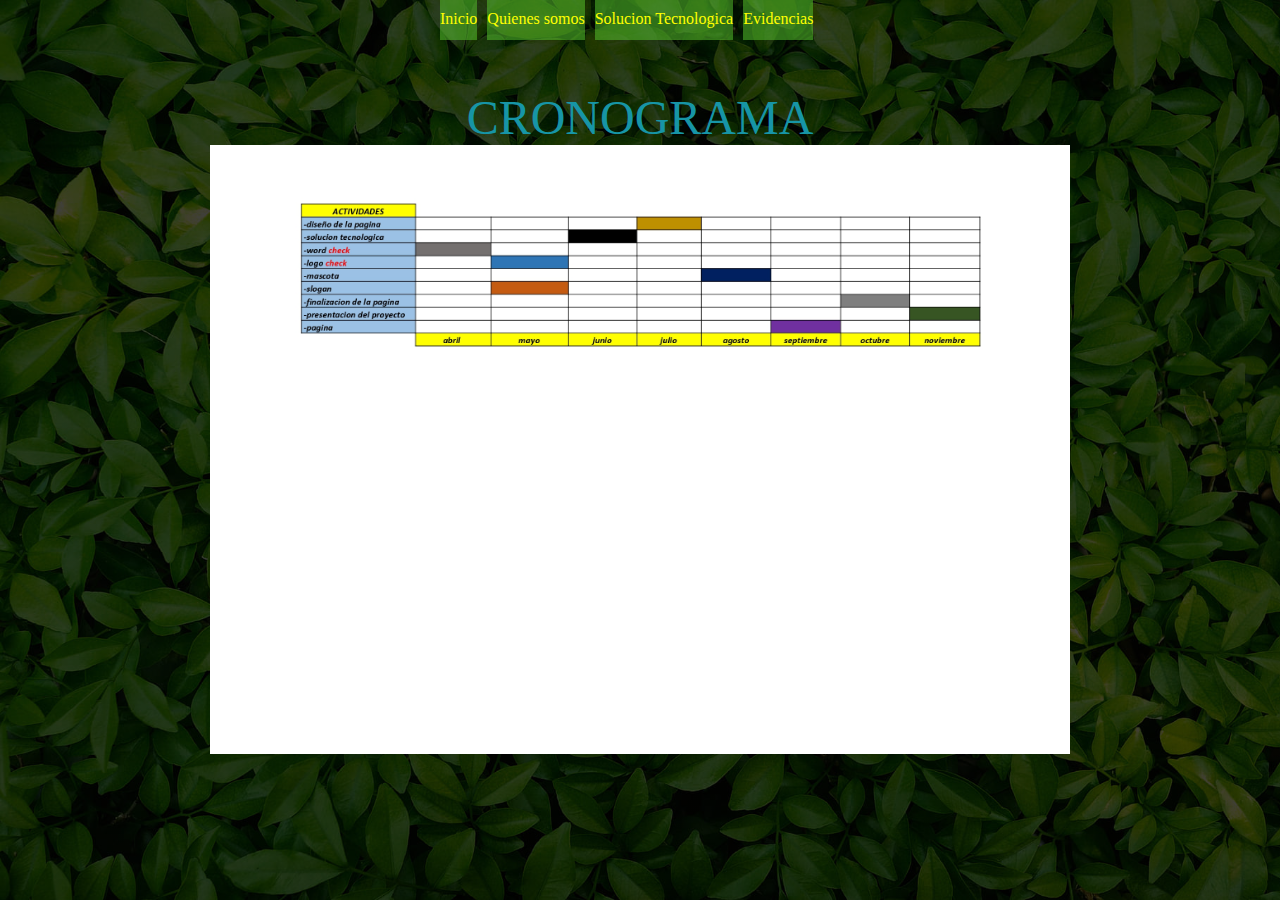
<file: Cronograma.html>
<html>

<head>
	<title>sowing the future</title>
	<link rel="stylesheet" href="Lau.css" />
</head>


<body
	Background="https://encrypted-tbn0.gstatic.com/images?q=tbn:ANd9GcRVYTptV8mwLVW5Ytpf0huik_4xCoXaWM21ibpHFDbL8-7EL2byG-g2f6d5eg&s">


	<div id="header">
		<ul class="nav">
			<li><a href="./inicio.html"> Inicio </a></li>


			<li><a href="./quienes somos.html"> Quienes somos</a>
				<ul>
					<li><a href="./Plan estrategico.html"> Plan estrategico </a>
						<ul>
							
						</ul>
					</li>
					<li><a href="./proyecto.html">proyecto</a>
						<ul>
							<li><a href="./Formulacion.html"> Formulacion </a>
								<ul>
							<li><a href="./Marco teorico.html"> Marco Teorico </a>
										<ul>
							<li><a href="./Marco legal.html"> Marco Legal </a>
												<ul>
							<li><a href=""> Cronograma </a>
														<ul>
															
														</ul>
													</li>
												</ul>
											</li>
										</ul>
									</li>
								</ul>
							</li>
						</ul>
					</li>
					<ul>


					</ul>
			</li>
		</ul>
		</li>
		<li><a href="./pregunta problema.html">  Solucion Tecnologica</a>


			<ul>

			</ul>
		</li>
		<li><a href="./evidencias.html"> Evidencias</a></li>

		</ul>
	</div>
	<br>
	<br>
	<br>
        <br>
        <br>
	<p style="font-size: 48px; color:hsl(187, 76%, 37%); font-family: Algerian; text-align: center;">
		CRONOGRAMA
	</p>
	                <center>
     <img src="./S-L.xlsx - Hoja1_page-0001.jpg" width="860px">
		</head>
		
		
		


</body>
</file>
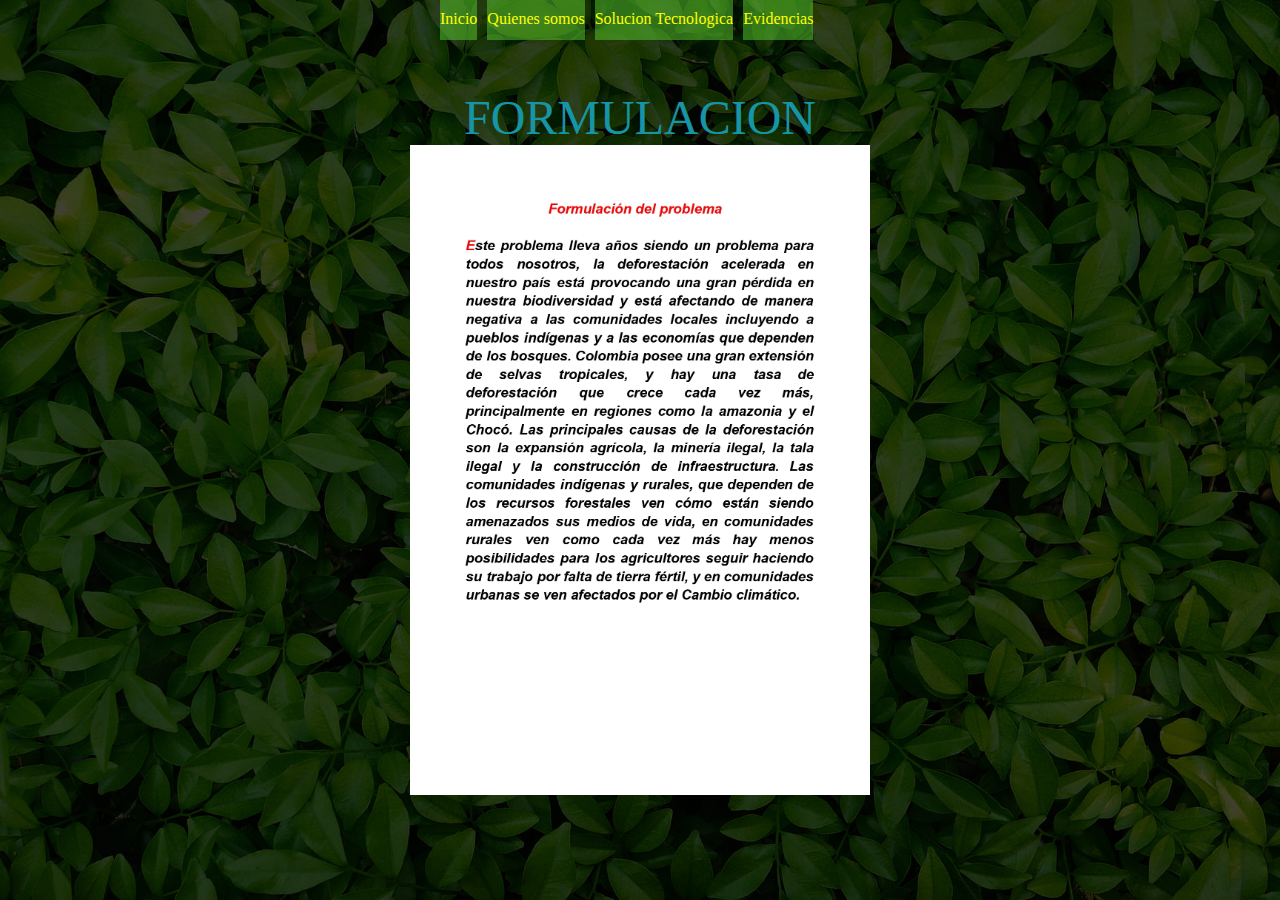
<file: Formulacion.html>
<html>

<head>
	<title>sowing the future</title>
	<link rel="stylesheet" href="Lau.css" />
</head>


<body
	Background="https://encrypted-tbn0.gstatic.com/images?q=tbn:ANd9GcRVYTptV8mwLVW5Ytpf0huik_4xCoXaWM21ibpHFDbL8-7EL2byG-g2f6d5eg&s">


	<div id="header">
		<ul class="nav">
			<li><a href="./inicio.html"> Inicio </a></li>


			<li><a href="./quienes somos.html"> Quienes somos</a>
				<ul>
					<li><a href="./Plan estrategico.html"> Plan estrategico </a>
						<ul>
							
						</ul>
					</li>
					<li><a href="./proyecto.html">proyecto</a>
						<ul>
							<li><a href=""> Formulacion </a>
								<ul>
							<li><a href="./Marco teorico.html"> Marco Teorico </a>
										<ul>
							<li><a href="./Marco legal.html"> Marco Legal </a>
												<ul>
							<li><a href="./Cronograma.html"> Cronograma </a>
														<ul>
															
														</ul>
													</li>
												</ul>
											</li>
										</ul>
									</li>
								</ul>
							</li>
						</ul>
					</li>
					<ul>


					</ul>
			</li>
		</ul>
		</li>
		<li><a href="./pregunta problema.html">  Solucion Tecnologica</a>


			<ul>

			</ul>
		</li>
		<li><a href="./evidencias.html"> Evidencias</a></li>

		</ul>
	</div>
	<br>
	<br>
	<br>
        <br>
        <br>
	<p style="font-size: 48px; color:hsl(187, 76%, 37%); font-family: Algerian; text-align: center;">
		FORMULACION
	</p>
                  <center>
    <img src="./Formulacion_page-0001.jpg" width="460px">
		
		
		


</body>
</file>
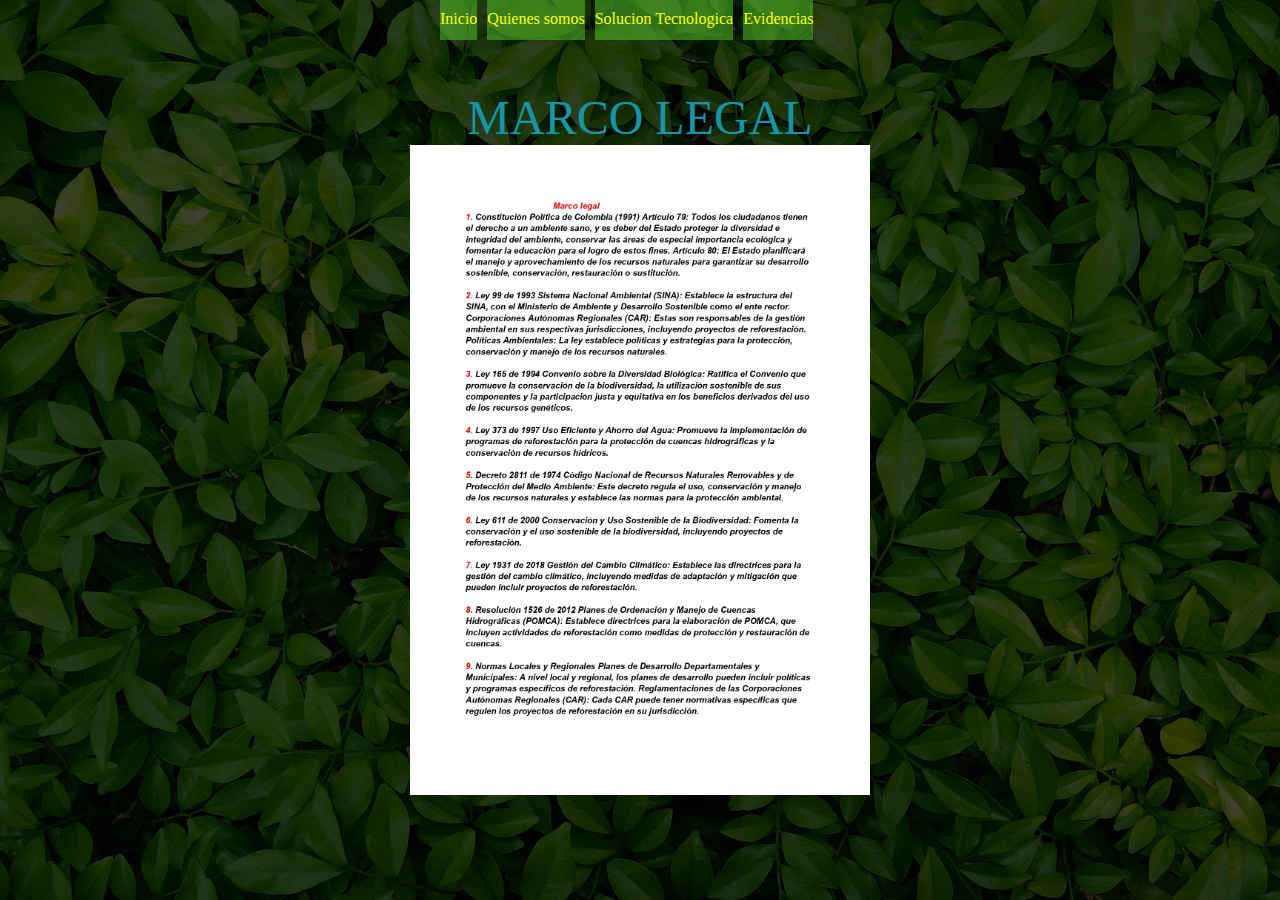
<file: Marco legal.html>
<html>

<head>
	<title>sowing the future</title>
	<link rel="stylesheet" href="Lau.css" />
</head>


<body
	Background="https://encrypted-tbn0.gstatic.com/images?q=tbn:ANd9GcRVYTptV8mwLVW5Ytpf0huik_4xCoXaWM21ibpHFDbL8-7EL2byG-g2f6d5eg&s">


	<div id="header">
		<ul class="nav">
			<li><a href="./inicio.html"> Inicio </a></li>


			<li><a href="./quienes somos.html"> Quienes somos</a>
				<ul>
					<li><a href="./Plan estrategico.html"> Plan estrategico </a>
						<ul>
							
						</ul>
					</li>
					<li><a href="./proyecto.html">proyecto</a>
						<ul>
							<li><a href="./Formulacion.html"> Formulacion </a>
								<ul>
							<li><a href="./Marco teorico.html"> Marco Teorico </a>
										<ul>
							<li><a href=""> Marco Legal </a>
												<ul>
							<li><a href="./Cronograma.html"> Cronograma </a>
														<ul>
															
														</ul>
													</li>
												</ul>
											</li>
										</ul>
									</li>
								</ul>
							</li>
						</ul>
					</li>
					<ul>


					</ul>
			</li>
		</ul>
		</li>
		<li><a href="./pregunta problema.html"> Solucion Tecnologica</a>


			<ul>

			</ul>
		</li>
		<li><a href="./evidencias.html"> Evidencias</a></li>

		</ul>
	</div>
	<br>
	<br>
	<br>
        <br>
        <br>
	<p style="font-size: 48px; color:hsl(187, 76%, 37%); font-family: Algerian; text-align: center;">
		MARCO LEGAL
	</p>

		</head>
		            <center>
		<img src="./Marco legal_page-0001.jpg" width="460px">
		


</body>
</file>
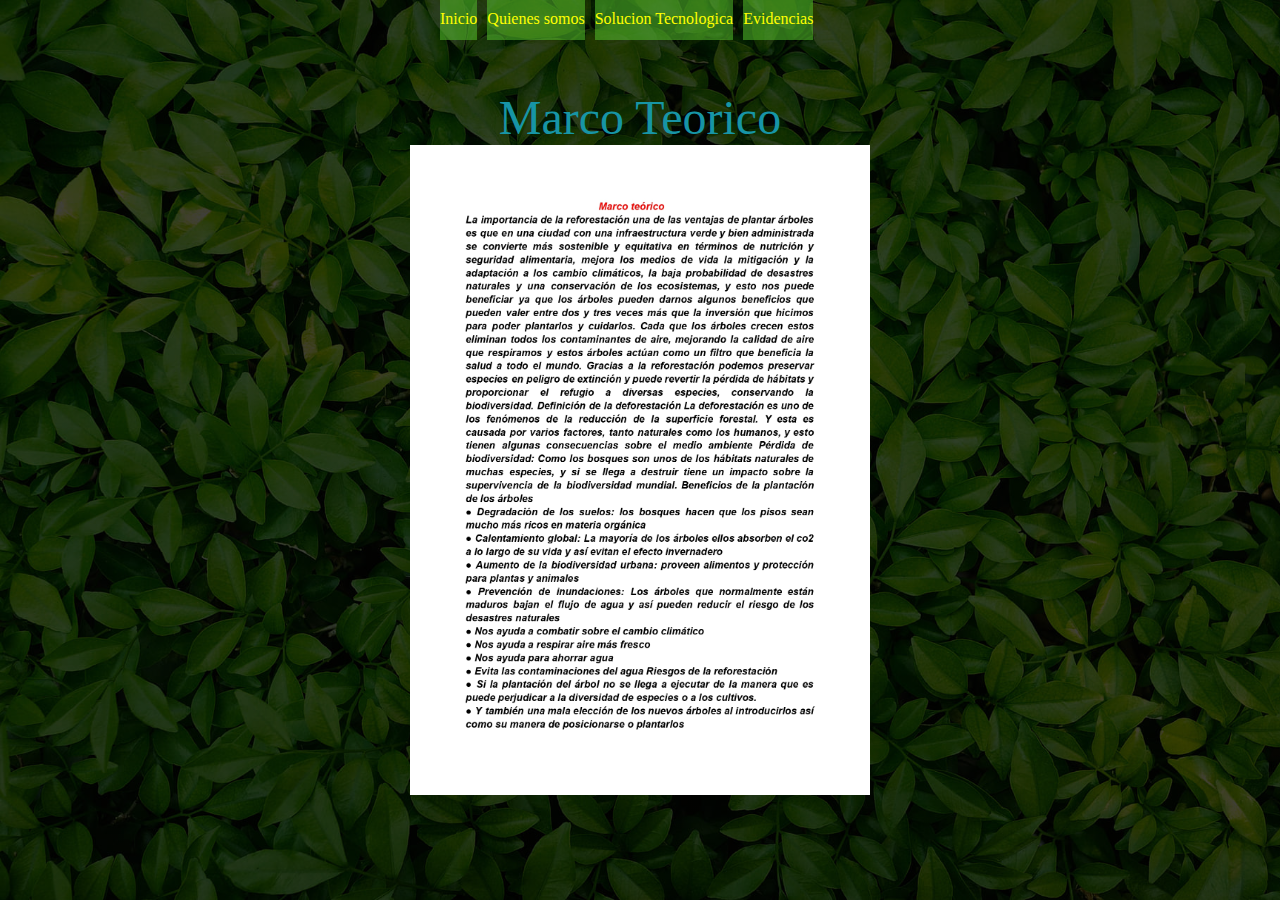
<file: Marco teorico.html>
<html>

<head>
	<title>sowing the future</title>
	<link rel="stylesheet" href="Lau.css" />
</head>


<body
	Background="https://encrypted-tbn0.gstatic.com/images?q=tbn:ANd9GcRVYTptV8mwLVW5Ytpf0huik_4xCoXaWM21ibpHFDbL8-7EL2byG-g2f6d5eg&s">


	<div id="header">
		<ul class="nav">
			<li><a href="./inicio.html"> Inicio </a></li>


			<li><a href="./quienes somos.html"> Quienes somos</a>
				<ul>
					<li><a href="./Plan estrategico.html"> Plan estrategico </a>
						<ul>
							
						</ul>
					</li>
					<li><a href="./proyecto.html">proyecto</a>
						<ul>
							<li><a href="./Formulacion.html"> Formulacion </a>
								<ul>
							<li><a href="file:///C:/Users/pc1/Downloads/Marco%20te%C3%B3rico.pdf" width="600px"> Marco Teorico </a>
										<ul>
							<li><a href="./Marco legal.html"> Marco Legal </a>
												<ul>
							<li><a href="./Cronograma.html"> Cronograma </a>
														<ul>
															
														</ul>
													</li>
												</ul>
											</li>
										</ul>
									</li>
								</ul>
							</li>
						</ul>
					</li>
					<ul>


					</ul>
			</li>
		</ul>
		</li>
		<li><a href="./pregunta problema.html">  Solucion Tecnologica</a>


			<ul>

			</ul>
		</li>
		<li><a href="./evidencias.html"> Evidencias</a></li>

		</ul>
	</div>
	<br>
	<br>
	<br>
        <br>
        <br>
	<p style="font-size: 48px; color:hsl(187, 76%, 37%); font-family: Algerian; text-align: center;">
		Marco Teorico
	</p>
                            <center>
     <img src="./Marco teorico_page-0001.jpg" width="460px">
				
		
		
		
		


</body>
</head>
</file>
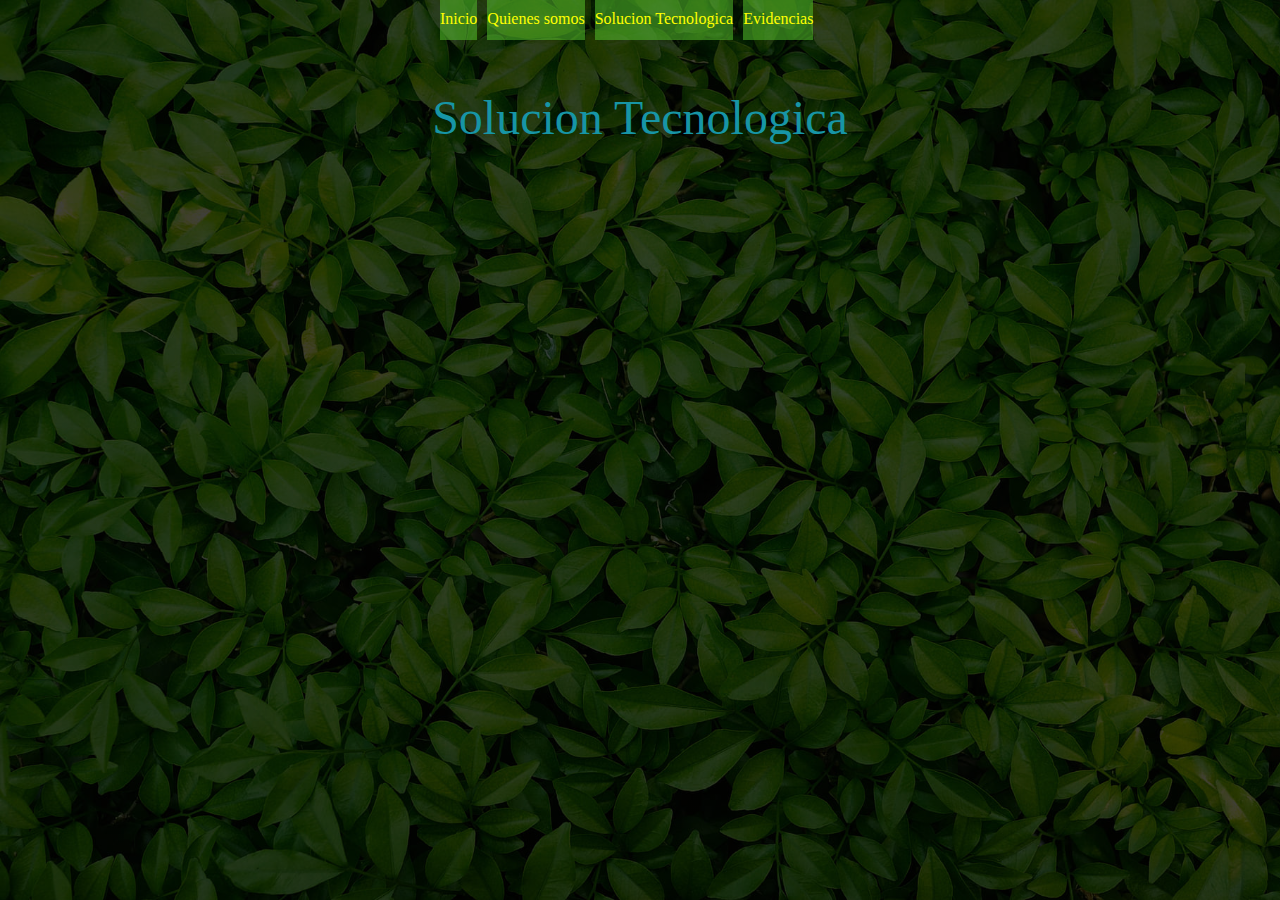
<file: pregunta problema.html>
<html>

<head>
	<title>sowing the future</title>
	<link rel="stylesheet" href="Lau.css" />
</head>


<body
	Background="https://encrypted-tbn0.gstatic.com/images?q=tbn:ANd9GcRVYTptV8mwLVW5Ytpf0huik_4xCoXaWM21ibpHFDbL8-7EL2byG-g2f6d5eg&s">


	<div id="header">
		<ul class="nav">
			<li><a href="./inicio.html"> Inicio </a></li>


			<li><a href="./quienes somos.html"> Quienes somos</a>
				<ul>
					<li><a href="./Plan estrategico.html"> Plan estrategico </a>
						<ul>
							
						</ul>
					</li>
					<li><a href="./proyecto.html">proyecto</a>
						<ul>
							<li><a href="./Formulacion.html"> Formulacion </a>
								<ul>
							<li><a href="./Marco teorico.html"> Marco Teorico </a>
										<ul>
							<li><a href="./Marco legal.html"> Marco Legal </a>
												<ul>
							<li><a href="./Cronograma.html"> Cronograma </a>
														<ul>
															
														</ul>
													</li>
												</ul>
											</li>
										</ul>
									</li>
								</ul>
							</li>
						</ul>
					</li>
					<ul>


					</ul>
			</li>
		</ul>
		</li>
		<li><a href=""> Solucion Tecnologica</a>


			<ul>

			</ul>
		</li>
		<li><a href="./evidencias.html"> Evidencias</a></li>

		</ul>
	</div>
	<br>
	<br>
	<br>
        <br>
        <br>
	<p style="font-size: 48px; color:hsl(187, 76%, 37%); font-family: Algerian; text-align: center;">
		Solucion Tecnologica
	</p>

    
		
		
		


</body>
</file>
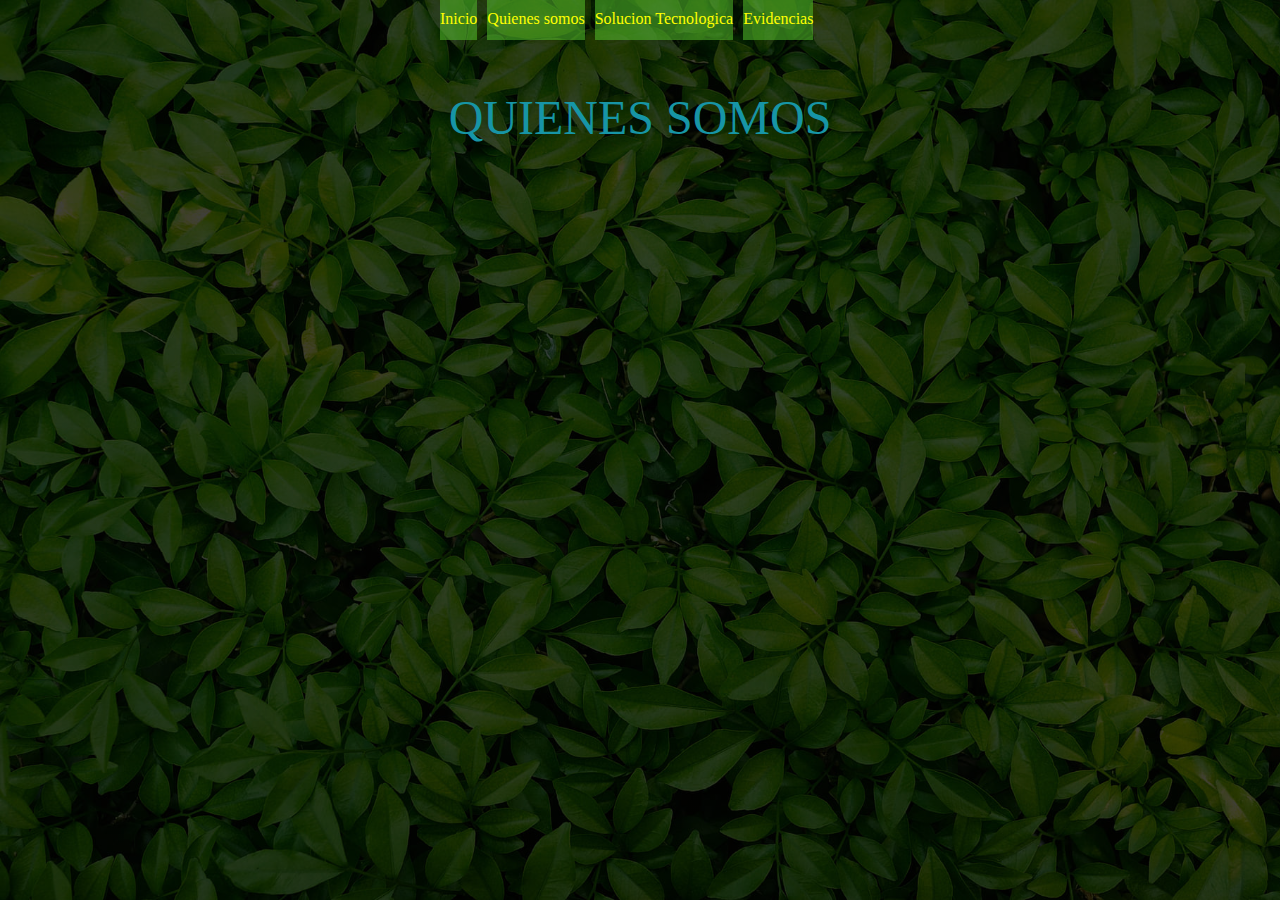
<file: quienes somos.html>
<html>

<head>
	<title>SOWING THE FUTURE</title>
	<link rel="stylesheet" href="Lau.css" />
</head>

<body
	Background="https://encrypted-tbn0.gstatic.com/images?q=tbn:ANd9GcRVYTptV8mwLVW5Ytpf0huik_4xCoXaWM21ibpHFDbL8-7EL2byG-g2f6d5eg&s">


	<div id="header">
		<ul class="nav">
			<li><a href="./inicio.html"> Inicio </a></li>


			<li><a href=""> Quienes somos</a>
				<ul>
					<li><a href="./Plan estrategico.html"> Plan estrategico </a>
						<ul>
							
						</ul>
					</li>
					<li><a href="./proyecto.html">proyecto</a>
						<ul>
							<li><a href="./Formulacion.html"> Formulacion </a>
								<ul>
							<li><a href="./Marco teorico.html"> Marco Teorico </a>
										<ul>
							<li><a href="./Marco legal.html"> Marco Legal </a>
												<ul>
							<li><a href="./Cronograma.html"> Cronograma </a>
														<ul>
															
														</ul>
													</li>
												</ul>
											</li>
										</ul>
									</li>
								</ul>
							</li>
						</ul>
					</li>
					<ul>


					</ul>
			</li>
		</ul>
		</li>
		<li><a href="./pregunta problema.html"> Solucion Tecnologica</a>


			<ul>

			</ul>
		</li>
		<li><a href="./evidencias.html"> Evidencias</a></li>

		</ul>
	</div>
	<br>
	<br>
	<br>
        <br>
        <br>	
             <p style="font-size: 48px; color:hsl(187, 76%, 37%); font-family: Algerian; text-align: center;">
		QUIENES SOMOS
	</p>
	

</body>
</file>
<file: Lau.css>
* {
				margin:0px;
				padding:0px;
			}
			body{
				background: linear-gradient(to right, rgb(0 0 0 / .75),rgb(0 0 0 / .75)), url("./green-leaves-background-39hzfg9nvuarivt1.jpg");
			background-size: cover;
			
			}
			
			
			#header {
				margin:auto;
				width:400px;
				font-family: Cambria,serif;
			}
			
			ul, ol {
				list-style:none;
			}
			
			.nav > li {
				float:left;
			
			}
			
			.nav li a {
				background-color:#59c62e85;
				height: 20px;
				color:rgb(255, 255, 0);
				text-decoration:none;
				padding:10px 0px;
				display:block;
			    margin-right: 10px;
				
			}
			
			.nav li a:hover {
				background-color:#434343;
			}
			
			.nav li ul {
				display:none;
				position:absolute;
				min-width:140px;
			}
			
			.nav li:hover > ul {
				display:block;
			}
			
			.nav li ul li {
				position:relative;
			}
			
			.nav li ul li ul {
				right:-140px;
				top: 0px;
			}




/* Estilos CSS para los botones de menú */
.menu {
	display: flex;
	flex-direction: column;
	gap: 20px;
	width: min-content;

}

.menu-button {
	border: 0;
	background-image: linear-gradient(150deg,#25a9ae, #3ba861, #04ff00);
	border-radius: 8px;
	color: #fff;
	display: flex;
	font-size: 18px;
	padding: 4px;
	cursor: pointer;
	transition: .3s;
	
}
button span{
	background-color: #000000;
	padding: 16px 24px;
	border-radius: 6px;
	transition: 1s;
	width: 100%;
}

button:hover span{
	background: none;
}
button:active{
	transform: scale(0.9);
}



.menu-button:last-child {
    margin-right: 0;
	
}

/* Estilos CSS para las imágenes */
.image-container {
    text-align: center;
	
}

.image {
    display: none;
	width: 50%;
	position: relative;
	left: 380px;
	top: -200px;
	margin-top: 40px;
}

.image.active {
    display: block;
}





.wrap-texto{
 color:#fff;
 text-align: center;
 width: 80%;
 text-align: left;
 margin: 0 auto;
}

.wrap-p{
	color:#fff;
	text-align: center;
	width: 50%;
}


/* Estilo para el banner en el encabezado */
header {
    background-color: #333333db;
    color: #fff;
    text-align: center;
    padding: 20px;
}

.banner-container {
    position: relative;
    overflow: hidden;
}

.banner-slide {
    display: flex;
	flex-wrap: nowrap;
  animation: slide 10s infinite; 
}
#contenedorImagenes{
	display: flex;
	flex-wrap: nowrap;
}
.banner-slide .slide {
    flex: 0 0 100%;
}

.banner-slide .slide img {
    width: 10%;
    height: auto;
}

/* Estilo para los botones de control */
.slide-controls {
    margin-top: 10px;
    text-align: center;
}

.slide-controls label {
    display: inline-block;
    width: 15px;
    height: 15px;
    background-color: #777;
    border-radius: 50%;
    margin: 0 5px;
    cursor: pointer;
}

/* Estilo para los botones de control seleccionados */
input[type="radio"]:checked + .slide-controls label {
    background-color: #f44336;
}

/* Estilo para ocultar los botones de radio */
input[type="radio"] {
    position: absolute;
    left: -9999px;
}

/* Animación del banner */
@keyframes slide {
    0% {
        transform: translateX(0);
    }
    25% {
        transform: translateX(-100%);
    }
    50% {
        transform: translateX(-200%);
    }
    75% {
        transform: translateX(-300%);
    }
    95% {
        transform: translateX(-400);
    }
	100%{
        transform: translateX(0);
    }
  
}

.image-bien{
	padding-right: 600px;
	position: relative;
	top:-380px ;left: -400px;
	}
</file>
